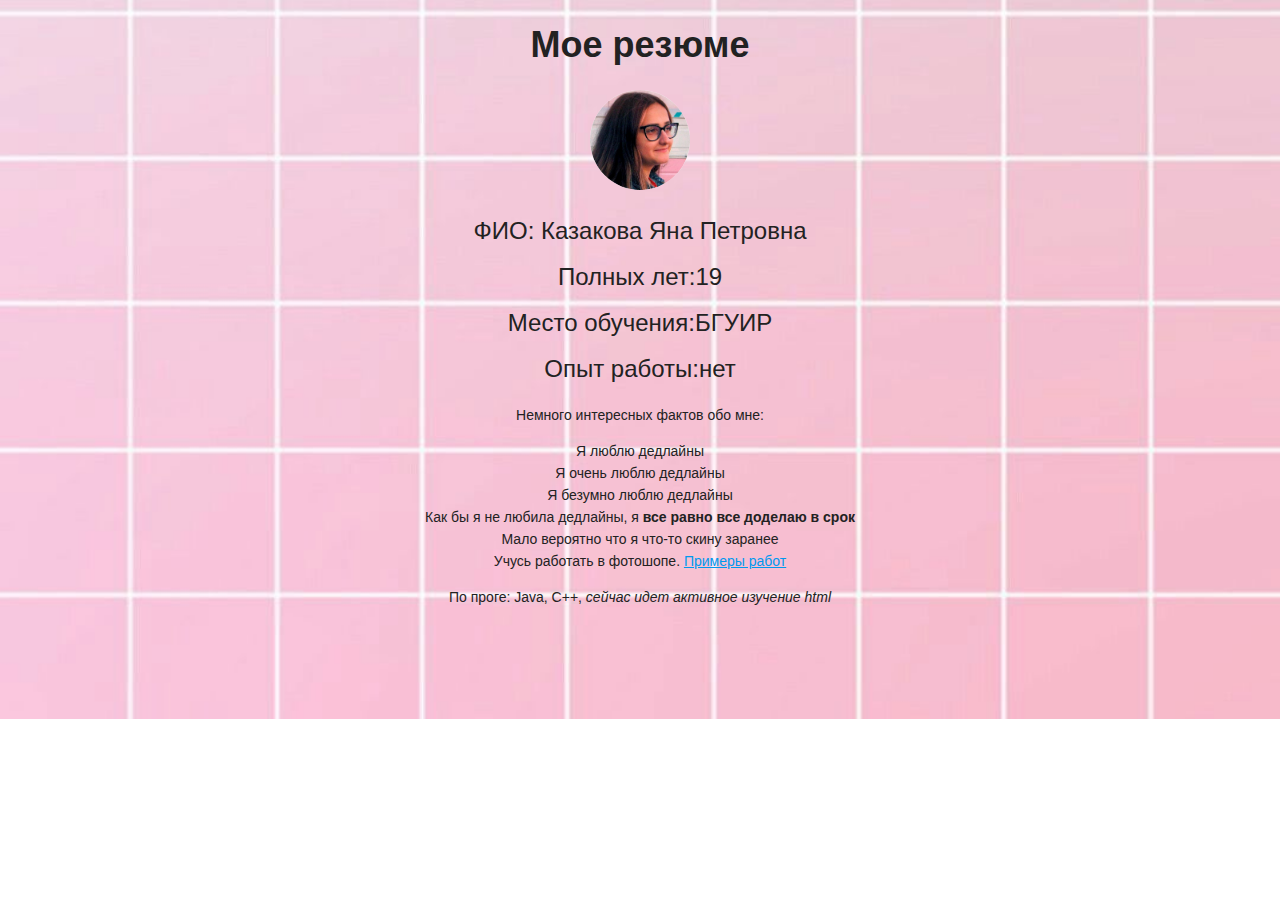
<file: index.html>
<!DOCTYPE html>
<html lang="ru">

<head>
    <meta charset="utf-8">
    <title> Не бейте, лучше обоссыте</title>
    <link rel="stylesheet" href="style.css">
</head>

<body>
    <header>
        <h1> Мое резюме </h1>
    </header>
    <main>
    <img class="avatar" src="фото.jpg" width="100" alt="Фото">
        <section class="main-info">
            <p>ФИО: Казакова Яна Петровна</p>
            <p>Полных лет:19</p>
            <p>Место обучения:БГУИР</p>
            <p> Опыт работы:нет
            </p> </section>
            <p>Немного интересных фактов обо мне:</p>
       
        <ul>
            <li>Я люблю дедлайны</li>
            <li>Я очень люблю дедлайны</li>
            <li>Я безумно люблю дедлайны</li>
            <li>Как бы я не любила дедлайны, я <strong>все равно все доделаю в срок</strong> </li>
            <li>Мало вероятно что я что-то скину заранее</li>
            <li>Учусь работать в фотошопе. <a href="inner.html">Примеры работ</a></li>
        </ul>
        <section>
            По проге: Java, C++, <i>сейчас идет активное изучение html</i>
        </section>
        <section>
    
        </section>
    </main>
    <footer> </footer>
</body>

</html>
</file>
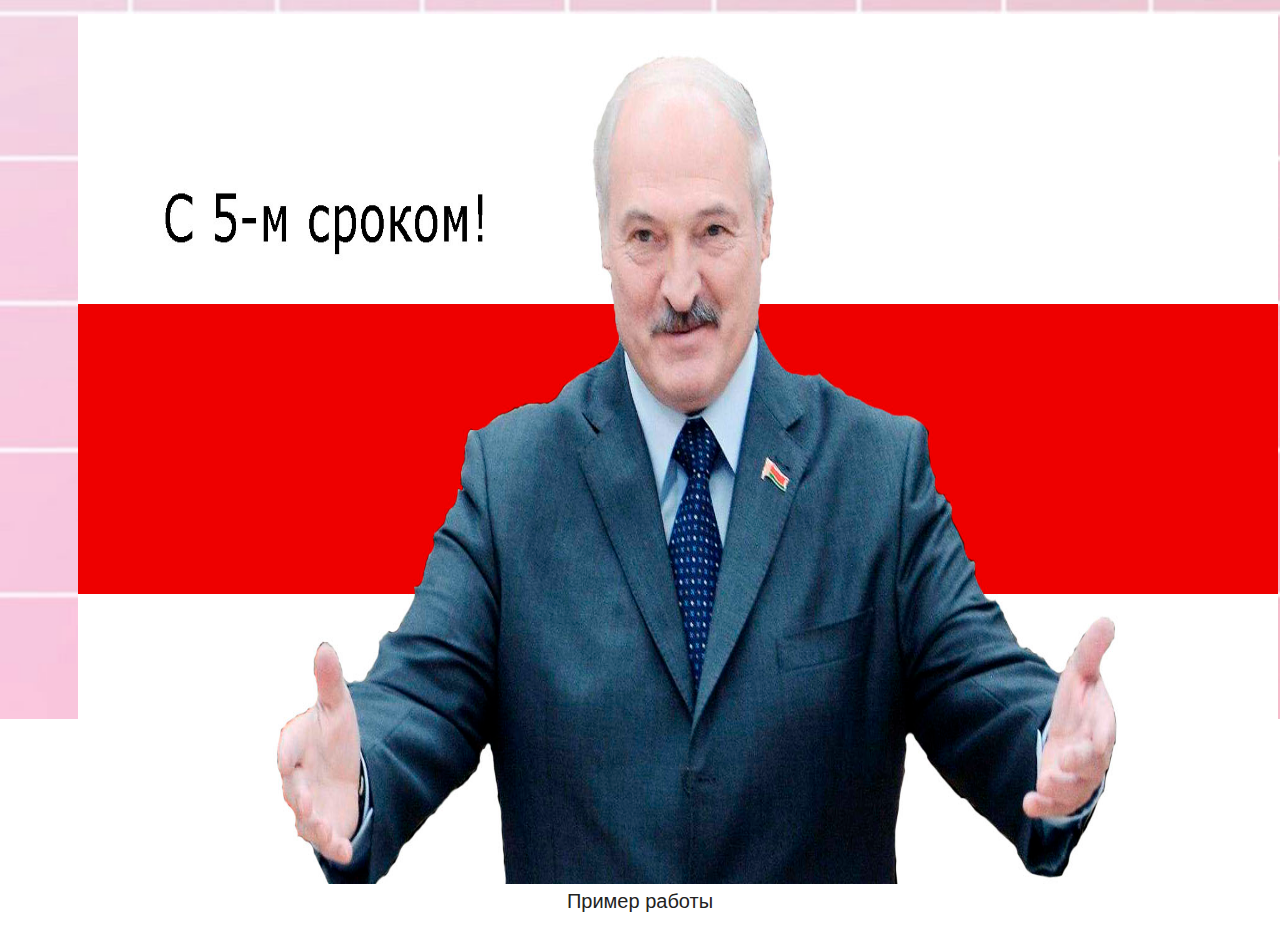
<file: inner.html>
<!DOCTYPE html>
<html lang="ru">

<head>
    <meta charset="utf-8">
    <title> Галерея</title>
    <link rel="stylesheet" href="style.css">
</head>
<body>
    <main>
        <figure>
        <img src="круть.jpg" width="1200" height="870">
    <figcaption>Пример работы</figcaption>
    </figure>
    </main>
</body>
</file>
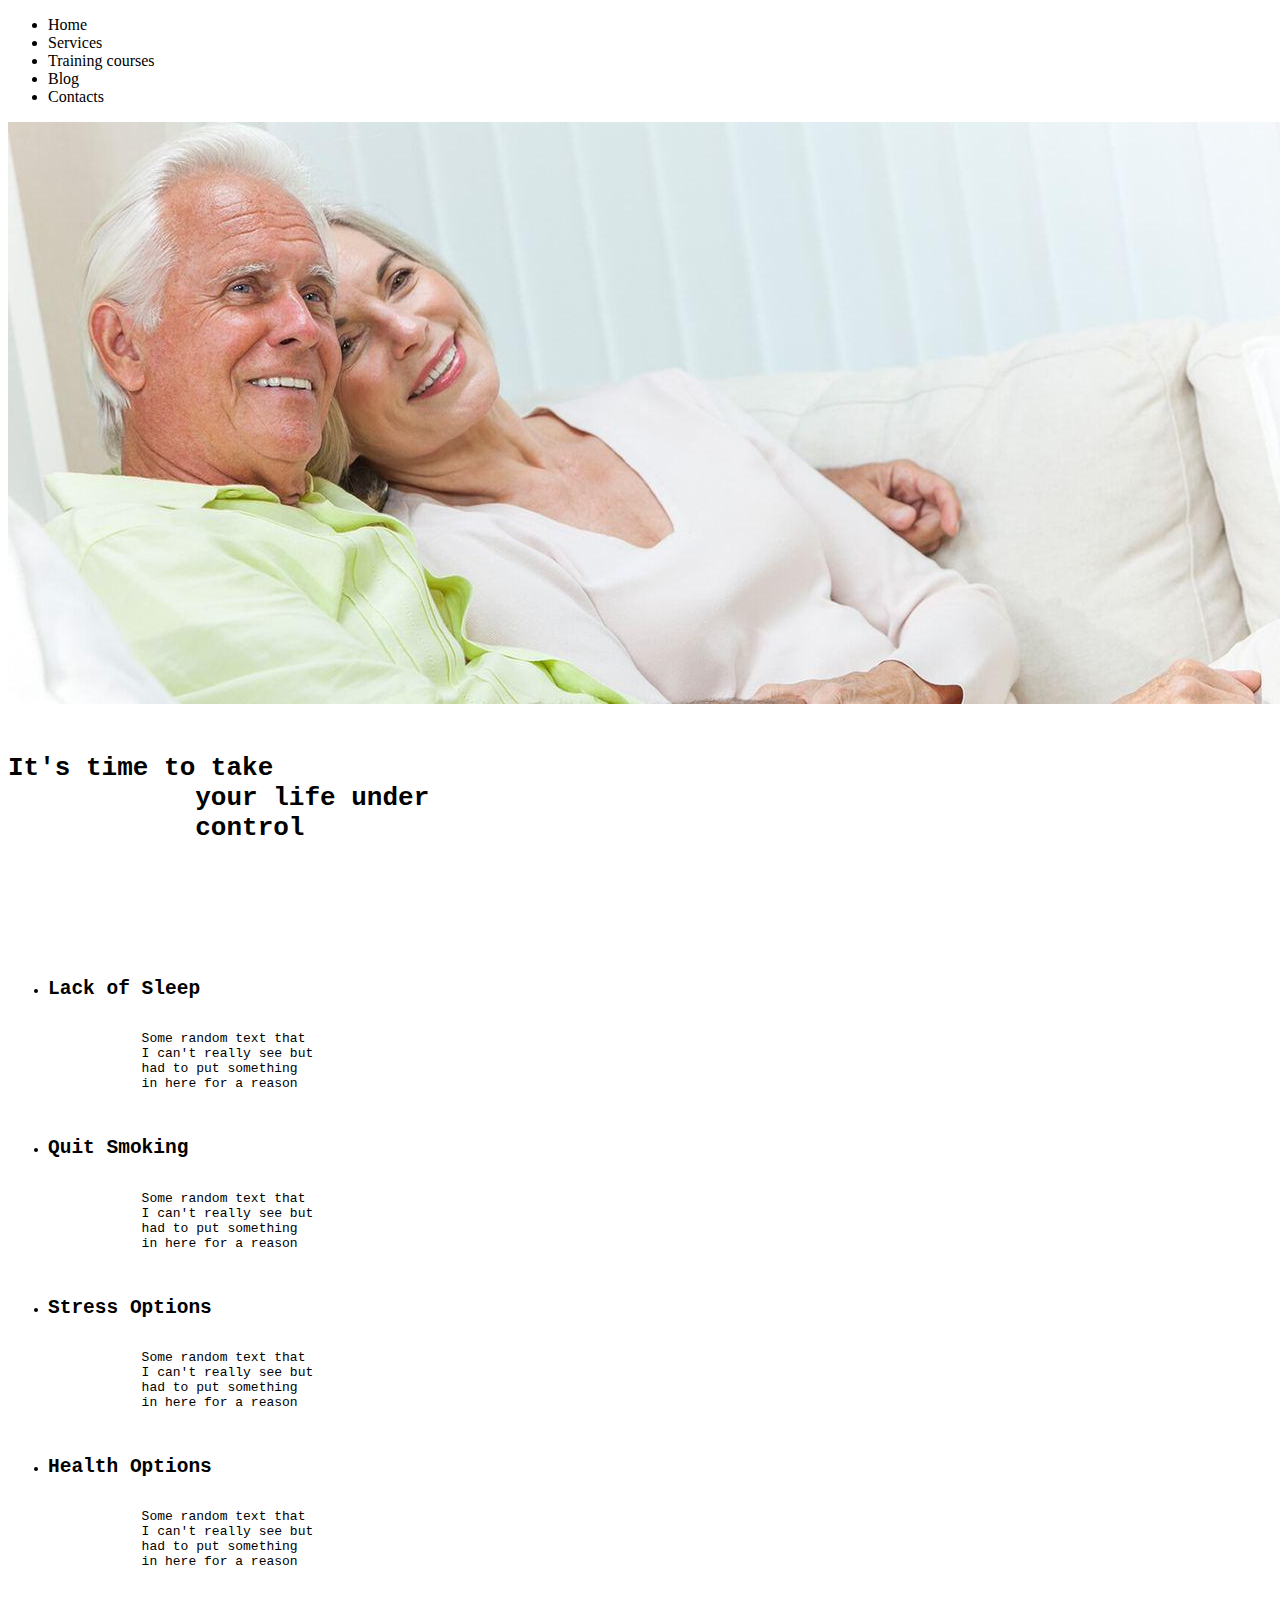
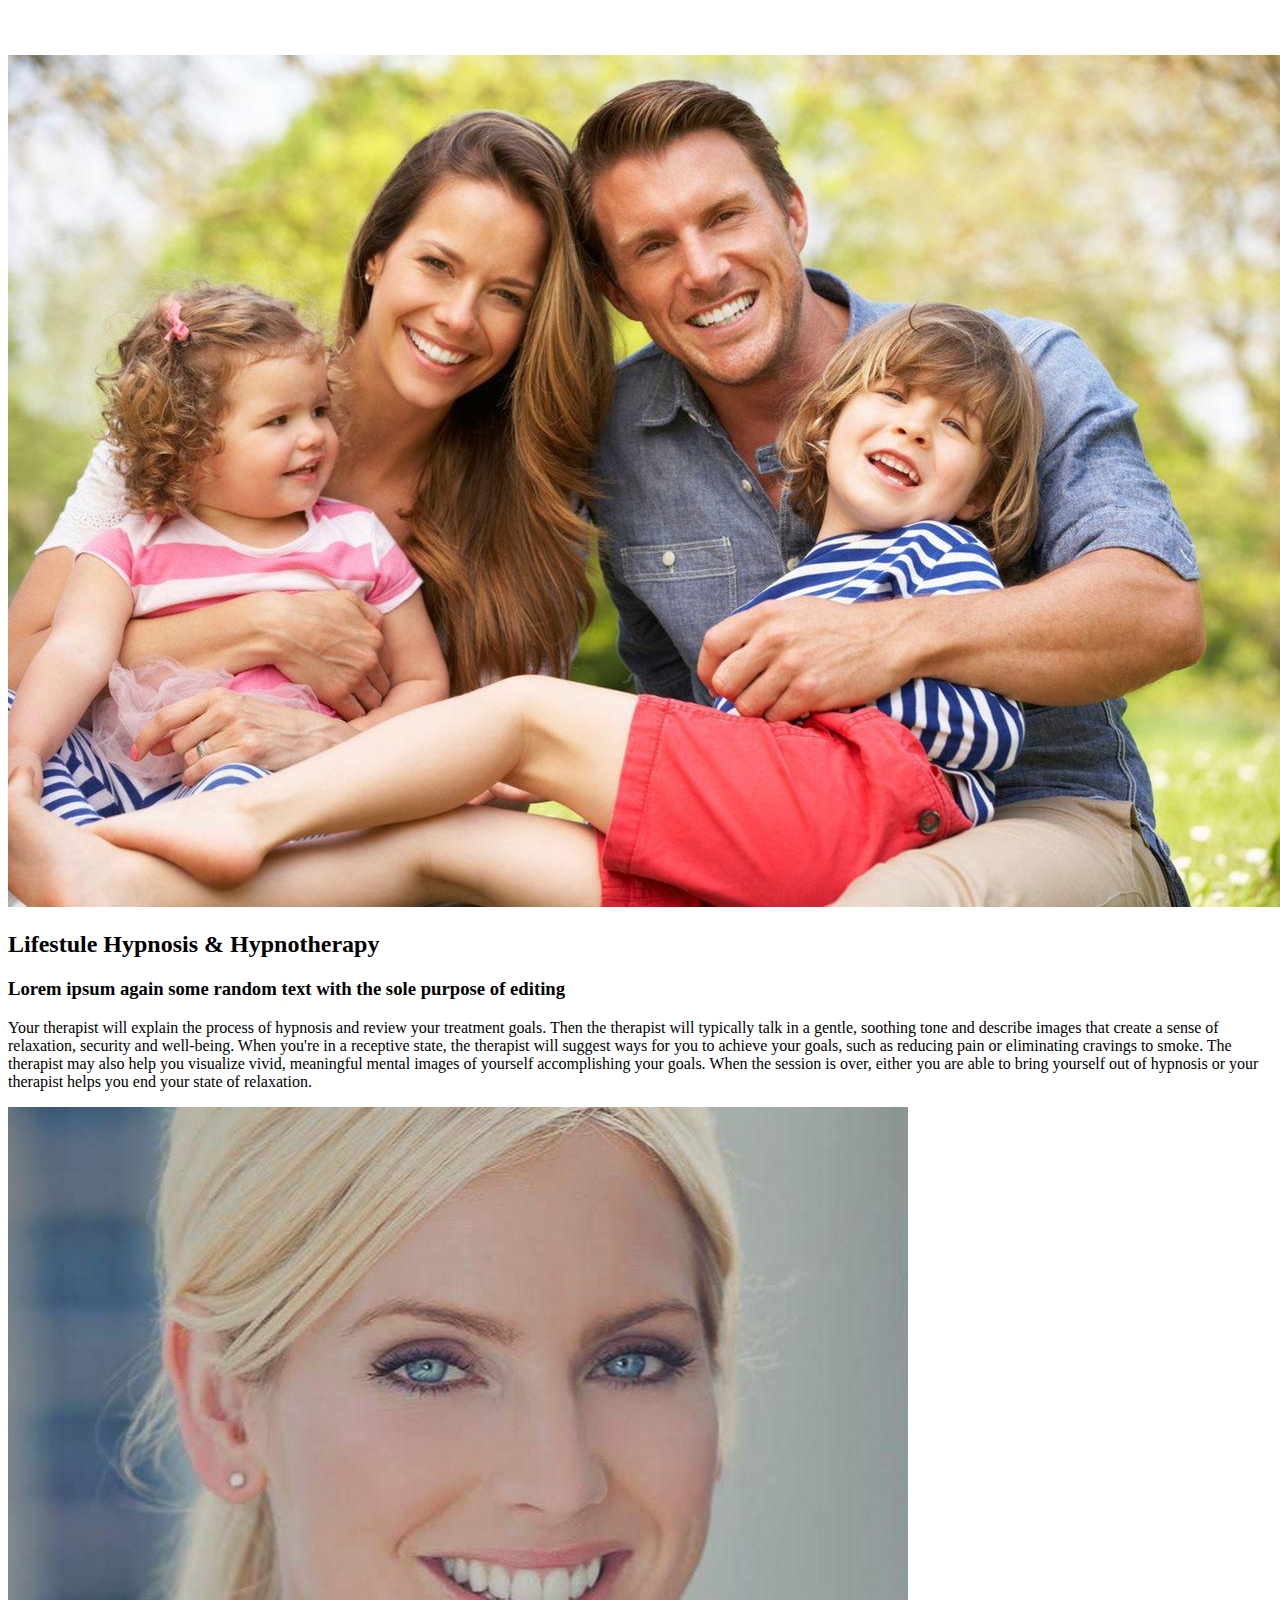
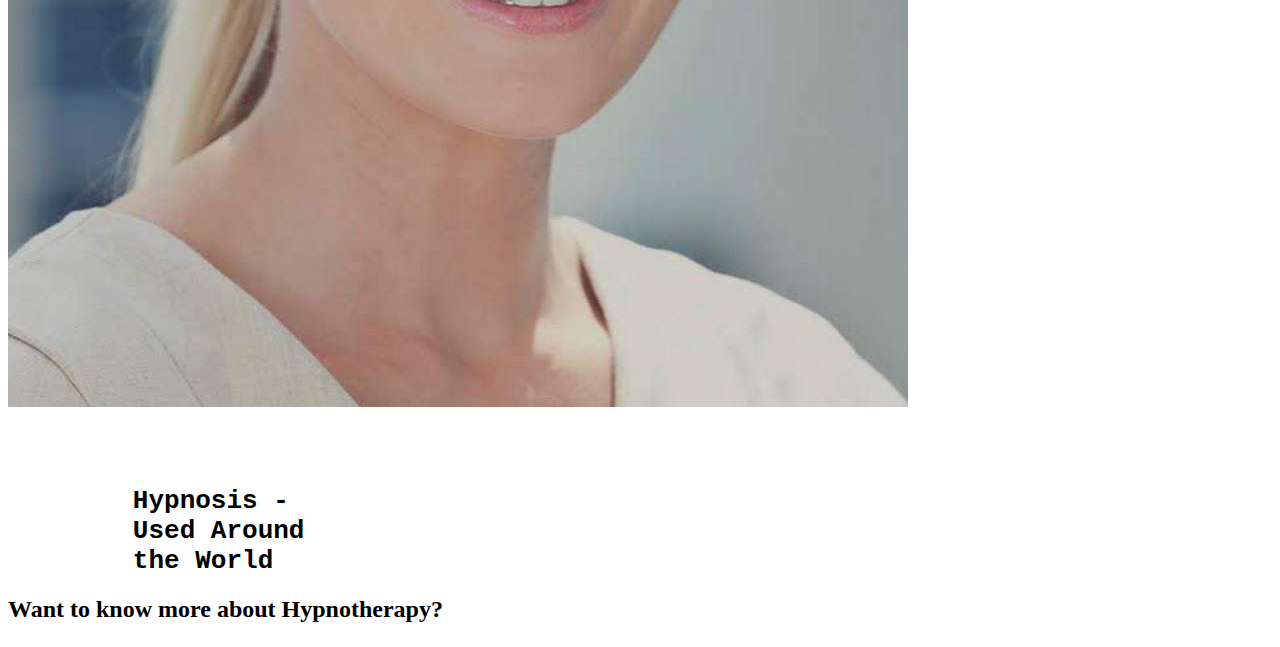
<file: shablon.html>
<!DOCTYPE html>
<html lang="ru">

<head>
    <meta charset="utf-8">
    <title>Hypnosis</title>
    <link ref="stylesheet" href="shstyle.css">
</head>

<body>
    <header>
<nav>
    <ul>
        <li> Home</li>
        <li> Services</li>
        <li> Training courses</li>
        <li> Blog</li>
        <li> Contacts</li>
    </ul>
</nav>
    </header>
<main>
<section class="1st">
    <img class="p1st" src="пожилаяпара.jpg">
    <pre>
        <h1>It's time to take 
            your life under 
            control</h1>
    </pre>
</section>
<section class="goal">
    <pre>
        <ul>
            <li><h2>Lack of Sleep</h2>
            Some random text that 
            I can't really see but 
            had to put something 
            in here for a reason</li>
            <li><h2>Quit Smoking</h2>
            Some random text that 
            I can't really see but 
            had to put something 
            in here for a reason</li>
            <li><h2>Stress Options</h2>
            Some random text that 
            I can't really see but 
            had to put something 
            in here for a reason</li>
            <li><h2>Health Options</h2>
            Some random text that 
            I can't really see but 
            had to put something 
            in here for a reason</li>
        </ul>
    </pre>
</section>
<section class="h&h">
    <img class="ph&h" src="семья.jpg">
    <h2> Lifestule Hypnosis & Hypnotherapy</h2>
    <h3> Lorem ipsum again some random text with the sole purpose of editing</h3>
    <p>
        Your therapist will explain the process of hypnosis and review your treatment goals.
        Then the therapist will typically talk in a gentle, soothing tone and describe images 
        that create a sense of relaxation, security and well-being.
        When you're in a receptive state, the therapist will suggest ways for you to achieve 
        your goals, such as reducing pain or eliminating cravings to smoke. 
        The therapist may also help you visualize vivid, meaningful mental images of yourself 
        accomplishing your goals.
        When the session is over, either you are able to bring yourself out of hypnosis or your 
        therapist helps you end your state of relaxation.
    </p>
</section>
<section class="2nd">
    <img class="p2nd" src="девушка.jpg">
    <pre> <h1> 
        Hypnosis - 
        Used Around 
        the World</h1></pre>
</section>
<section class="more info">
    <h2>Want to know more about Hypnotherapy?</h2>
    
</section>
</main>
</body>
</html>
</file>
<file: style.css>
body {
    padding: 0 30px;
    font-size: 14px;
    line-height: 22px;
    font-family: "Arial", sans-serif;
    color: #222222;
    background: #ffffff url("фон.jpg")  no-repeat top center;
    background-size: 100%;
    text-align: center;
    
  }
  .avatar {
    border-radius: 50%;}
  
  h1 {
    font-size: 36px;
    line-height: normal;
  }
  
  a {
    color: #0099ef;
    text-decoration: underline;
  }
  
  
  ul {
    list-style: none;
    padding-left: 0;
  }
  
  footer {
    margin-top: 30px;
  }
  .main-info{
      font-size: 24px;
  }
  figcaption{
      font-size: 20px;
      font-family: Arial, Helvetica, sans-serif;
  }
</file>
